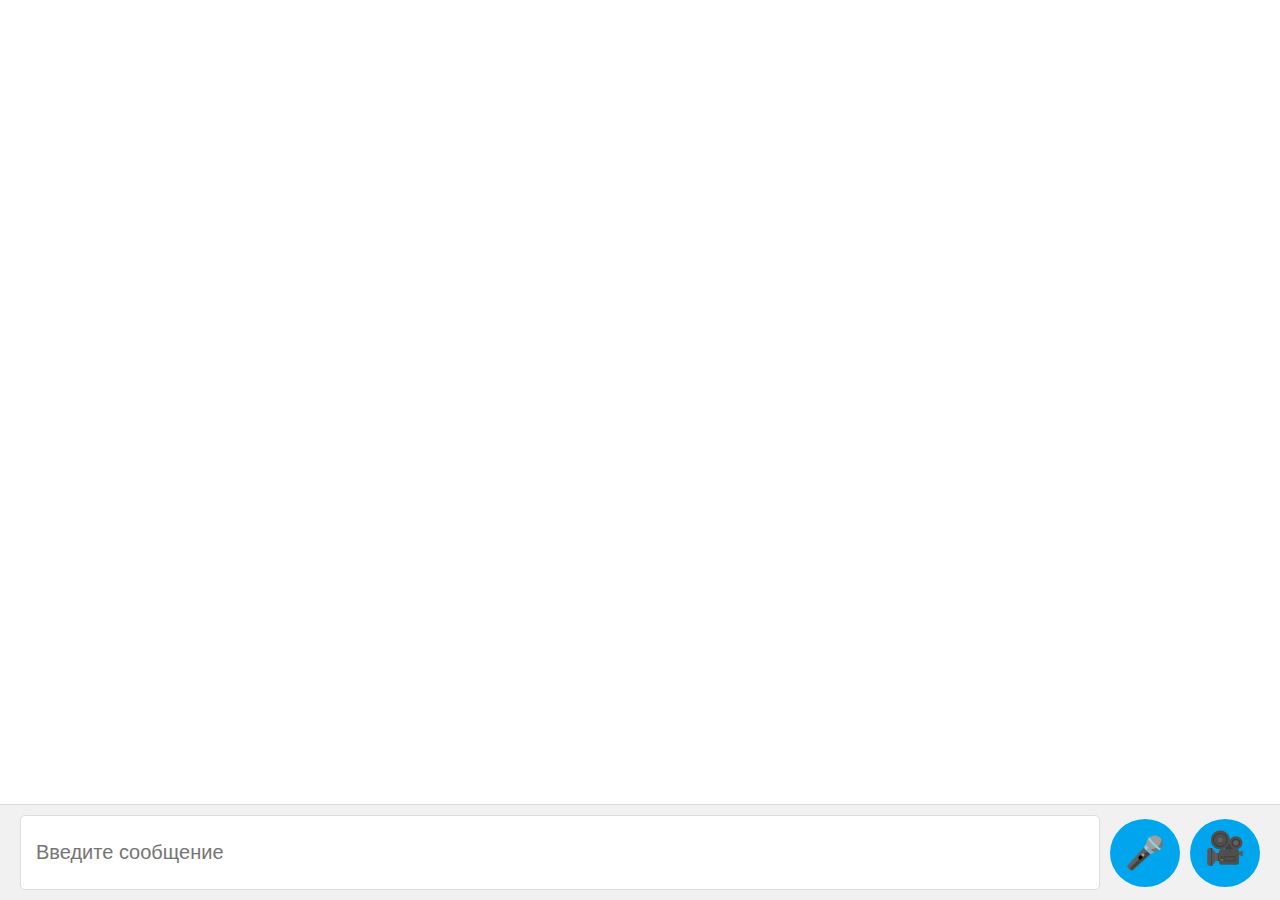
<file: index.html>
<!doctype html><html lang="ru"><head><meta charset="UTF-8"><meta name="viewport" content="width=device-width,initial-scale=1"><title>Timeline</title><script defer="defer" src="main.js"></script><link href="main.css" rel="stylesheet"></head><body><div class="container"><div class="timeline"></div><div id="video-preview" class="video-preview"><video id="video-recorder" muted></video></div><div class="input-area"><input id="text-input" placeholder="Введите сообщение"><div class="record-controls"><button id="audio-btn">🎤</button> <button id="video-btn"></button> <button id="ok-btn-record" style="display:none">✔️</button> <span id="timer" style="display:none">00:00</span> <button id="cancel-btn-record" style="display:none">❌</button></div></div><div id="modal" class="modal"><div class="modal-content"><h3>Что-то пошло не так</h3><p>К сожалению, нам не удалось определить ваше местоположение, пожалуйста, дайте разрешение на использование геолокации, либо введите координаты вручную.</p><label for="coords-input">Ширина и долгота через запятую</label> <input id="coords-input" placeholder="51.50851, -0.12572"><div class="modal-buttons"><button id="cancel-btn">Отмена</button> <button id="ok-btn">ОК</button></div></div></div></div></body></html>
</file>
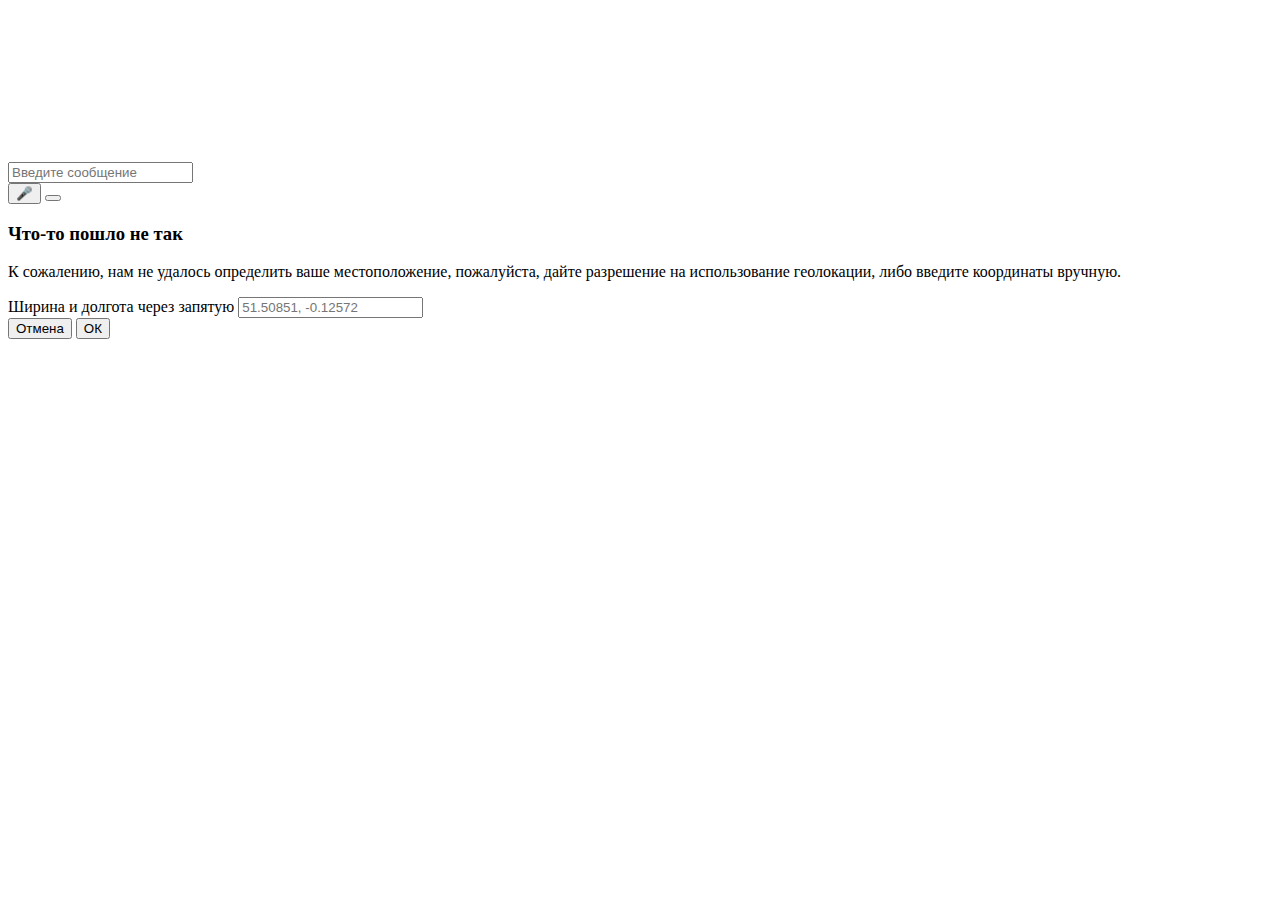
<file: src/index.html>
<!DOCTYPE html>
<html lang="ru">

<head>
  <meta charset="UTF-8">
  <meta name="viewport" content="width=device-width, initial-scale=1.0">
  <title>Timeline</title>
</head>

<body>
  <div class="container">
    <div class="timeline"></div>
    <div id="video-preview" class="video-preview">
      <video id="video-recorder" muted></video>
    </div>
    <div class="input-area">
      <input type="text" id="text-input" placeholder="Введите сообщение">
      <div class="record-controls">
        <button id="audio-btn">🎤</button>
        <button id="video-btn"></button>
        <button id="ok-btn-record" style="display: none;">✔️</button>
        <span id="timer" style="display: none;">00:00</span>
        <button id="cancel-btn-record" style="display: none;">❌</button>
      </div>
    </div>
    <div id="modal" class="modal">
      <div class="modal-content">
        <h3>Что-то пошло не так</h3>
        <p>
          К сожалению, нам не удалось определить ваше местоположение, пожалуйста, дайте
          разрешение на использование геолокации, либо введите координаты вручную.
        </p>
        <label for="coords-input">Ширина и долгота через запятую</label>
        <input type="text" id="coords-input" placeholder="51.50851, -0.12572">
        <div class="modal-buttons">
          <button id="cancel-btn">Отмена</button>
          <button id="ok-btn">ОК</button>
        </div>
      </div>
    </div>
  </div>
</body>

</html>
</file>
<file: main.css>
body{background-color:#f9f9f9;font-family:Arial,sans-serif;margin:0;padding:0}.container{display:flex;flex-direction:column;height:100vh}.timeline{background-color:#fff;flex:1;overflow-y:auto;padding:20px;position:relative}.timeline:after{background-color:#00a6ed;content:"";display:none;height:100vh;left:3.105%;position:fixed;top:0;width:20px;z-index:.01}.timeline.has-messages:after{display:block}.message{display:flex;margin-bottom:35px;position:relative;z-index:1}.message .line{position:relative;width:6.5%}.message .line:before{background-color:#00a6ed;border-radius:50%;content:"";height:75px;left:50%;margin-left:-10px;position:absolute;top:50%;transform:translate(-50%,-50%);width:75px;z-index:200}@media screen and (max-width:768px){.message .line:before{height:40px;width:40px}}.message .content{background-color:#f1f1f1;border:1px solid #ddd;border-radius:5px;display:flex;flex-direction:column;padding:15px 10px;width:93.5%;z-index:1}.message .time{color:#666;font-size:18px;margin-bottom:5.5px;margin-right:10px;margin-top:6.5px;text-align:right}.message .text{word-wrap:break-word;font-size:27px;hyphens:auto;margin-bottom:9.5px;margin-left:10px;max-width:75%;overflow-wrap:break-word}.message .coords{color:#666;font-size:18px;margin-left:10px}.message .coords .eye-icon{background-image:url(img/eye.svg);background-size:cover;display:inline-block;height:28px;margin-left:8px;transform:translateY(7.5px);width:28px}.input-area{align-items:center;background-color:#f1f1f1;border-top:1px solid #ddd;display:flex;flex-wrap:wrap;height:auto;padding:10px 20px;z-index:1}#text-input{border:1px solid #ddd;border-radius:5px;flex:1;font-size:20px;margin-right:10px;padding:25px 15px}.record-controls{align-items:center;display:flex;gap:10px}#audio-btn,#cancel-btn-record,#ok-btn-record,#video-btn{background-color:#00a6ed;border:none;border-radius:50%;color:#fff;cursor:pointer;font-size:32px;padding:15px}#video-btn:before{content:"🎥";display:inline-block;transform:translateY(-5.5px)}#timer{color:#666;font-size:16px}.modal{align-items:center;background-color:rgba(0,0,0,.5);display:none;height:100%;left:0;position:fixed;top:0;width:100%;z-index:1000}.modal,.modal-content{justify-content:center}.modal-content{align-items:flex-start;background-color:#fff;border-radius:10px;display:flex;flex-direction:column;font-size:16px;height:auto;max-height:90vh;max-width:500px;padding:5px 20px 10px;text-align:center;width:90%}@media screen and (min-width:768px){.modal-content{width:70%}}@media screen and (min-width:1024px){.modal-content{width:50%}}.modal-content input{border:1px solid #ddd;border-radius:5px;margin:10px 0;padding:10px;width:96%}.modal-content h3{margin-bottom:6px}.modal-content p{margin-bottom:12px;text-align:left}.modal-content label{margin-bottom:6px;text-align:left}.modal-buttons{align-self:flex-end;display:flex}.modal-buttons button{border:none;border-radius:5px;cursor:pointer;font-size:15px;margin-left:7px;padding:15px 17px;transform:translateX(-10%)}#cancel-btn{background-color:#ddd}#ok-btn{background-color:#007bff;color:#fff}.video-preview{background-color:#f1f1f1;border-bottom:1px solid #ddd;border-radius:5px;border-top:1px solid #ddd;display:none;height:75%;padding:20px 10px;position:relative;text-align:center;width:98%;z-index:1001}#video-recorder{height:100%;object-fit:fill;width:100%}.media{transform:translateX(5px) translateY(-6.5px)}.custom-audio-player{align-items:left;background-color:#f1f1f1;border-radius:10px;display:flex;flex-direction:column;gap:10px;max-width:75%;padding:10px}.play-pause-btn{align-items:flex-end;background-color:#00a6ed;border:none;border-radius:50%;color:#fff;cursor:pointer;display:flex;font-size:64px;height:85px;justify-content:center;margin-bottom:4px;margin-left:-3.5px;width:85px}.progress-container{align-items:center;display:flex;width:100%}.progress-bar{background-color:#ddd;cursor:pointer;flex:1;height:5px}.progress,.progress-bar{border-radius:5px;position:relative}.progress{height:100%;width:0}.progress,.thumb{background-color:#00a6ed}.thumb{border-radius:50%;cursor:pointer;height:22px;position:absolute;top:50%;transform:translate(-50%,-50%);width:22px}.custom-video-player{align-items:flex-start;background-color:#f1f1f1;border-radius:10px;display:flex;flex-direction:column;gap:15px;margin-right:auto;max-width:75%;padding:10px;position:relative}.custom-video-player video{align-self:flex-start;aspect-ratio:16/9;height:500px;object-fit:fill;width:100%}@media screen and (max-width:650px){.custom-video-player video{height:200px}}.custom-video-player .play-pause-btn{align-items:self-start;background-color:#00a6ed;border:none;border-radius:50%;color:#fff;cursor:pointer;display:flex;font-size:64px;height:90px;justify-content:center;left:50%;position:absolute;top:50%;transform:translate(-50%,-50%);width:90px;z-index:1}.custom-video-player .progress-container{align-items:center;display:flex;justify-content:flex-start;width:100%}.custom-video-player .progress-bar{background-color:#ddd;border-radius:5px;cursor:pointer;flex:1;height:5px;position:relative}.custom-video-player .progress{background-color:#00a6ed;border-radius:5px;height:100%;position:relative;width:0}.custom-video-player .thumb{background-color:#00a6ed;border-radius:50%;cursor:pointer;height:22px;position:absolute;top:50%;transform:translate(-50%,-50%);width:22px}
</file>
